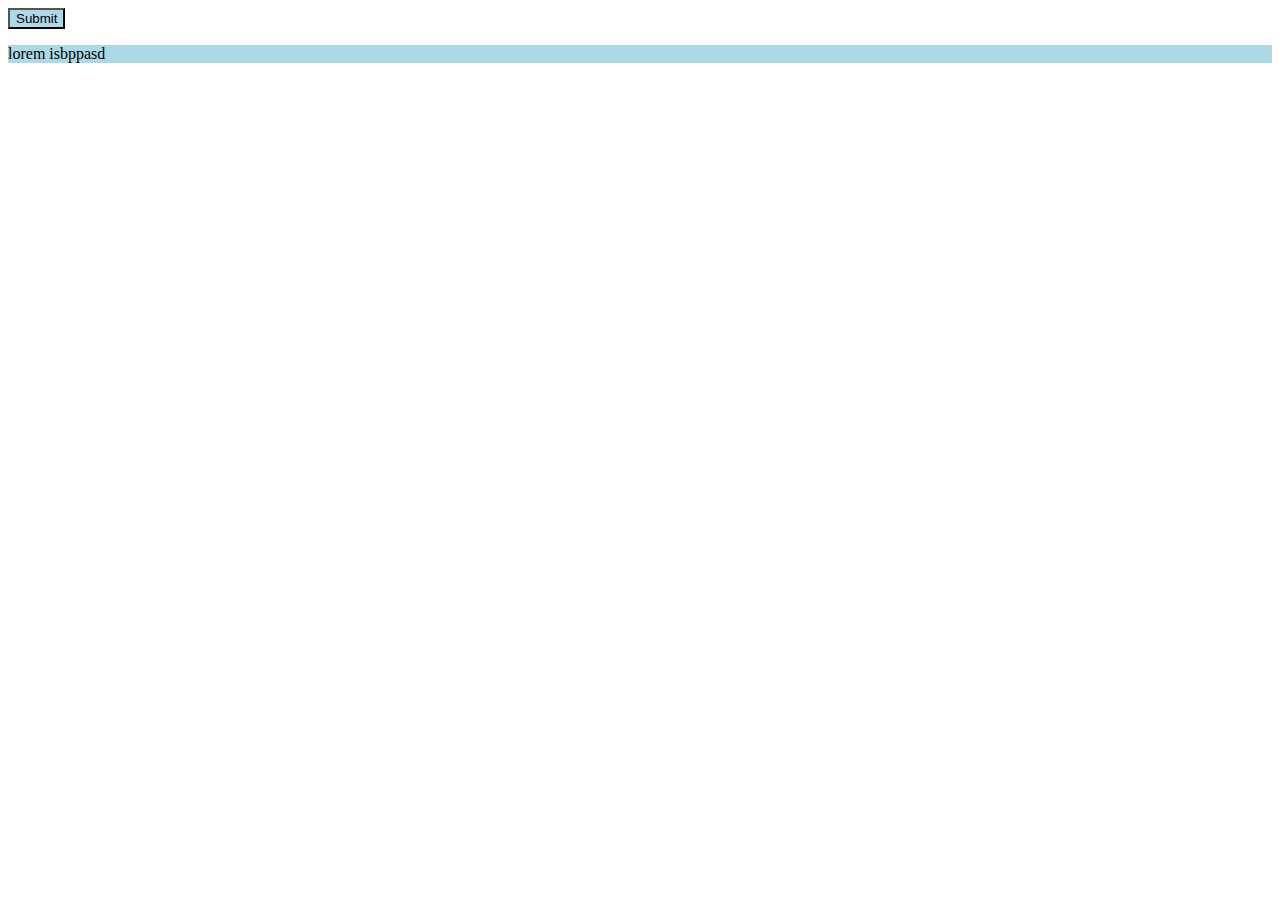
<file: 1/index.html>
<!DOCTYPE html>
<html>
  <head>
    <meta charset="UTF-8" />
    <link rel="stylesheet" href="./index.css" />
    <title>CSS PRACTICE</title>
  </head>
  <body>
    <div>
      <button>Submit</button>
      <p>lorem isbppasd</p>
    </div>
  </body>
</html>
</file>
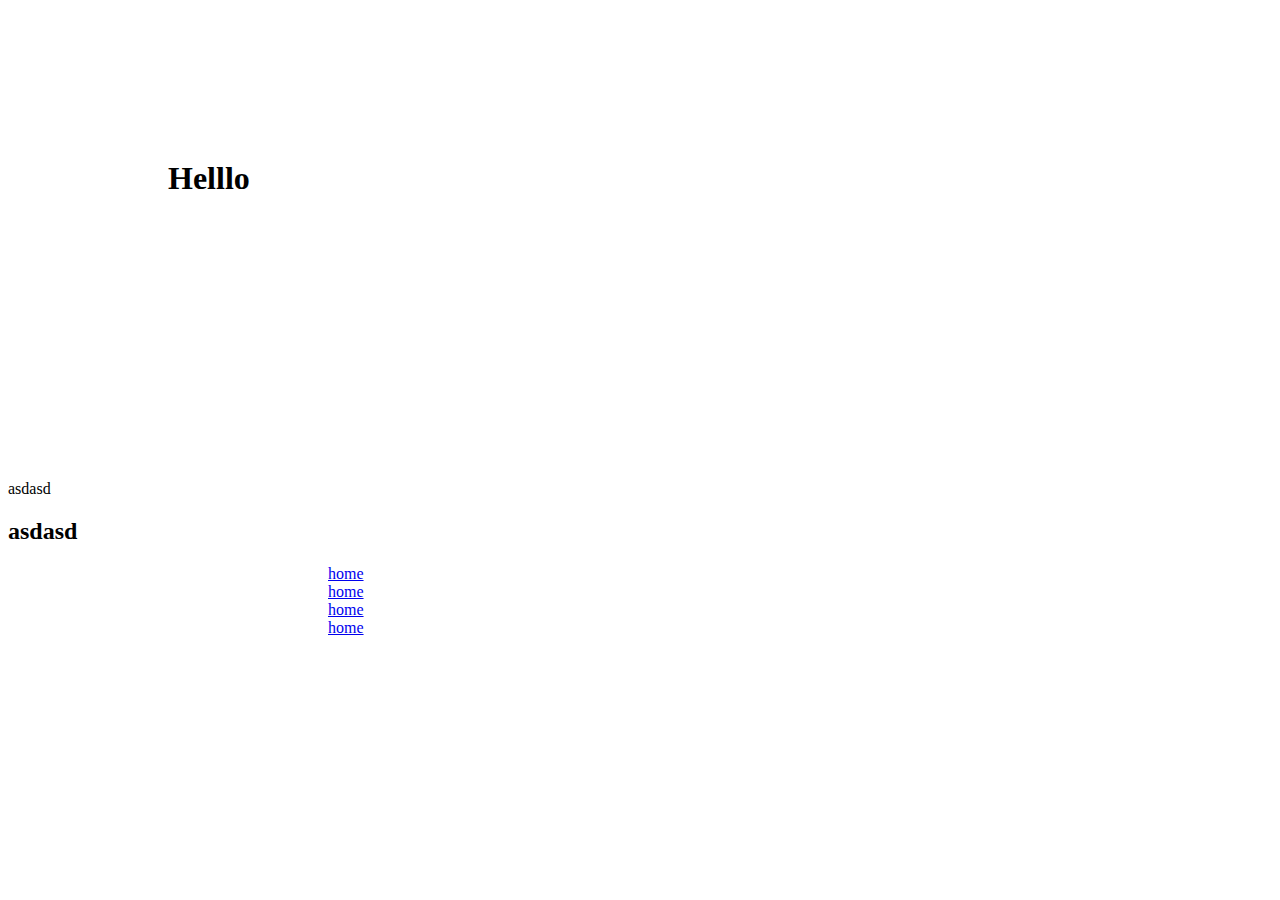
<file: 2/index.html>
<!DOCTYPE html>
<html>
  <head>
    <meta charset="UTF-8" />
    <link rel="stylesheet" href="./index.css" />
    <title>CSS PRACTICE</title>
  </head>
  <body>
    <div>
      <h1>Helllo</h1>
    </div>
    <p>asdasd</p>
    <h2>asdasd</h2>
    <a href="#">home</a>
    <a href="#">home</a>
    <a href="#">home</a>
    <a href="#">home</a>
  </body>
</html>
</file>
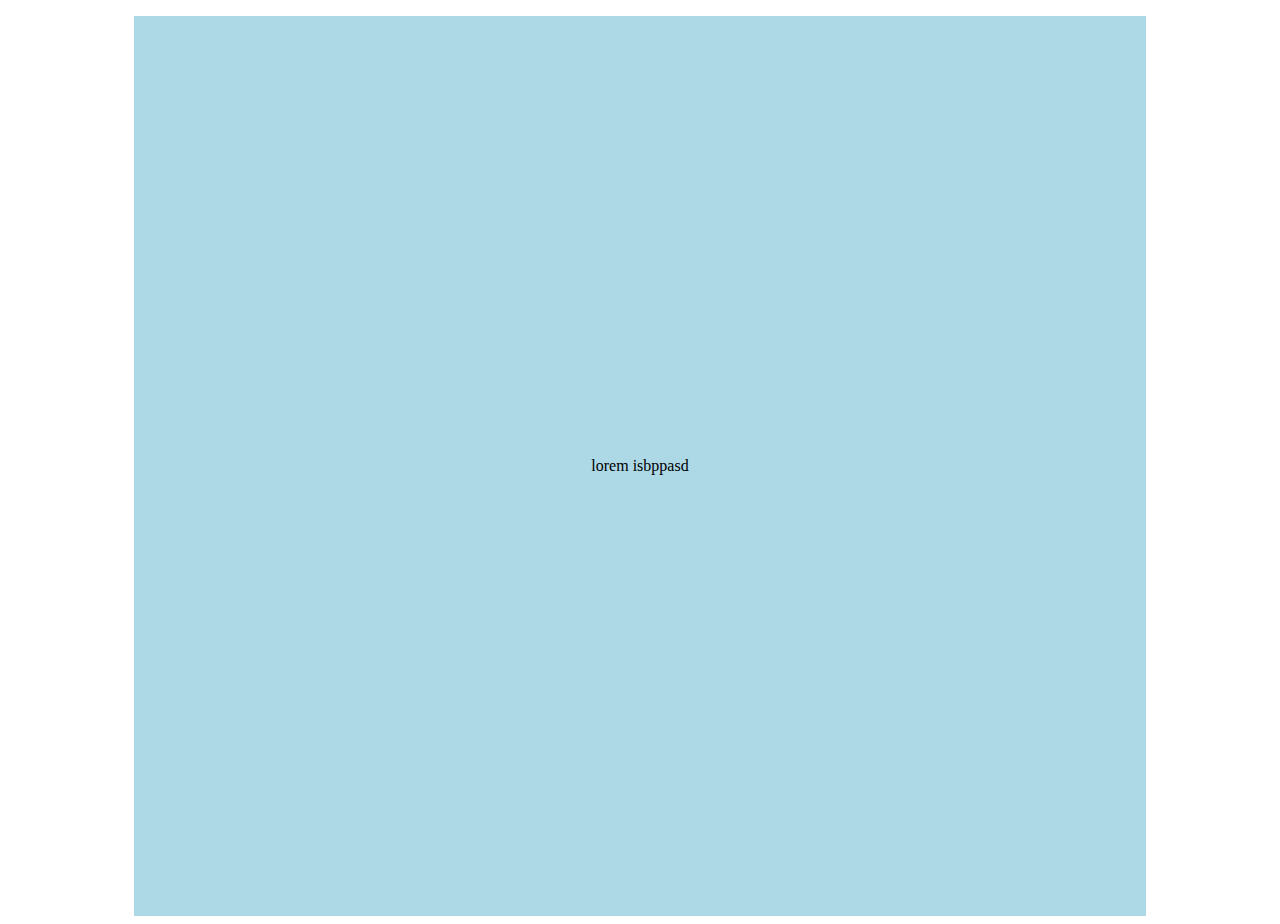
<file: 3/index.html>
<!DOCTYPE html>
<html>
  <head>
    <meta charset="UTF-8" />
    <link rel="stylesheet" href="./index.css" />
    <title>CSS PRACTICE</title>
  </head>
  <body>
    <div>
      <p>lorem isbppasd</p>
    </div>
  </body>
</html>
</file>
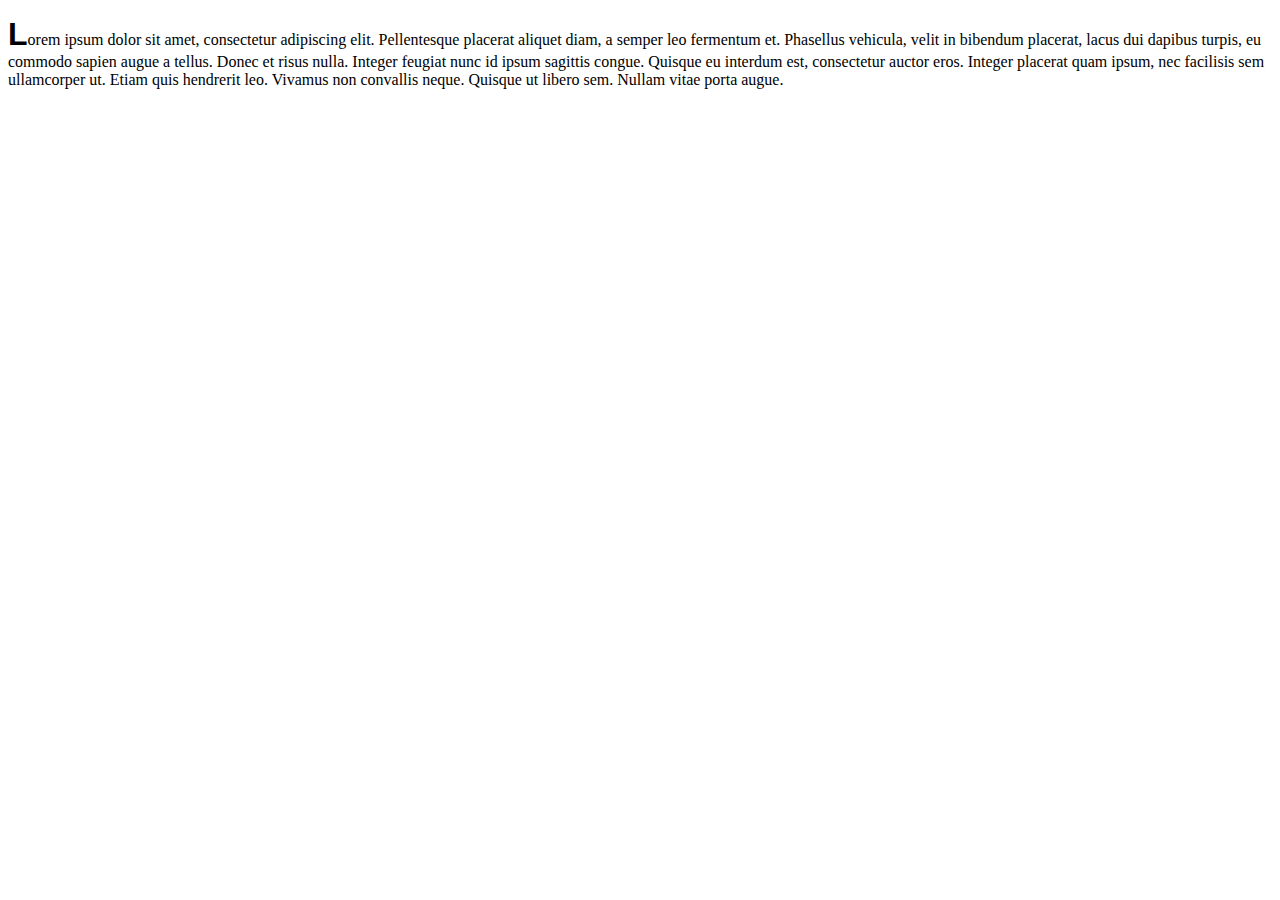
<file: 4/index.html>
<!DOCTYPE html>
<html>
  <head>
    <meta charset="UTF-8" />
    <link rel="stylesheet" href="./index.css" />
    <title>CSS PRACTICE</title>
  </head>
  <body>
    <div>
      <p>
        Lorem ipsum dolor sit amet, consectetur adipiscing elit. Pellentesque
        placerat aliquet diam, a semper leo fermentum et. Phasellus vehicula,
        velit in bibendum placerat, lacus dui dapibus turpis, eu commodo sapien
        augue a tellus. Donec et risus nulla. Integer feugiat nunc id ipsum
        sagittis congue. Quisque eu interdum est, consectetur auctor eros.
        Integer placerat quam ipsum, nec facilisis sem ullamcorper ut. Etiam
        quis hendrerit leo. Vivamus non convallis neque. Quisque ut libero sem.
        Nullam vitae porta augue.
      </p>
    </div>
  </body>
</html>
</file>
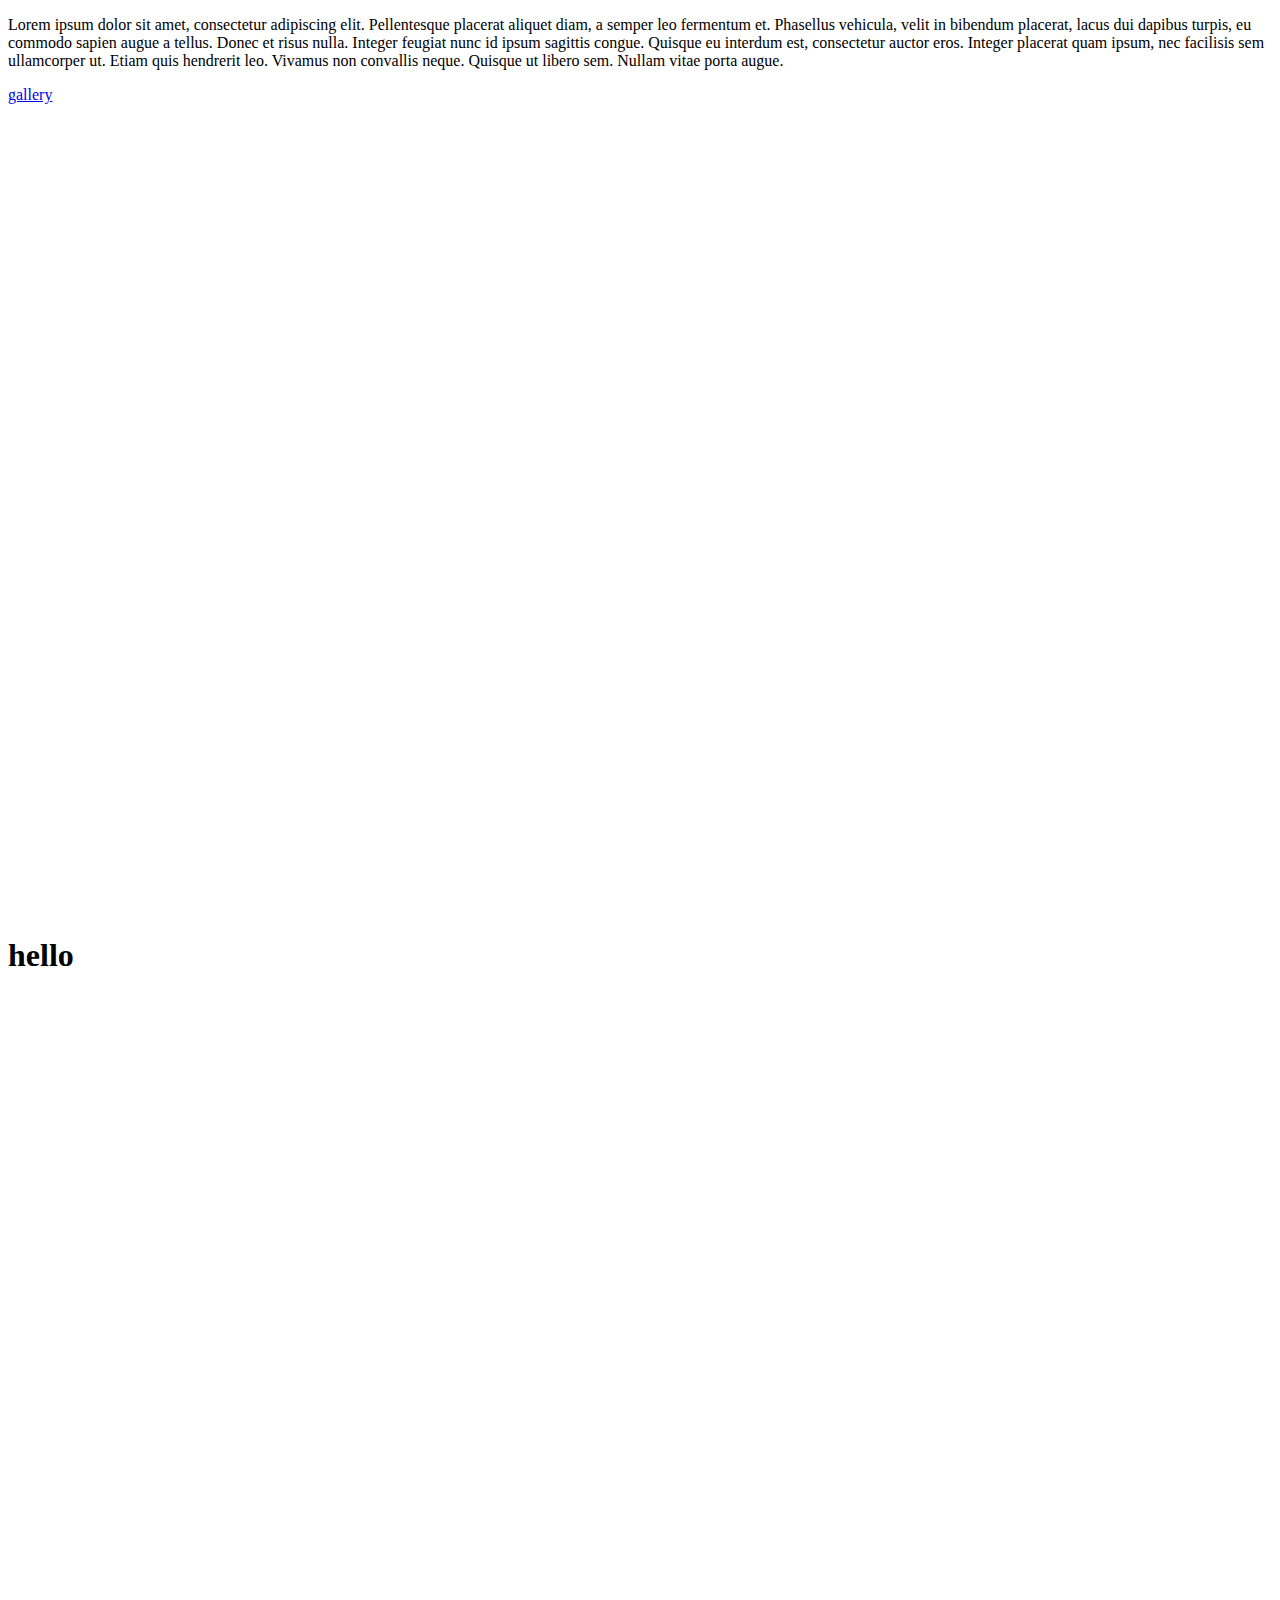
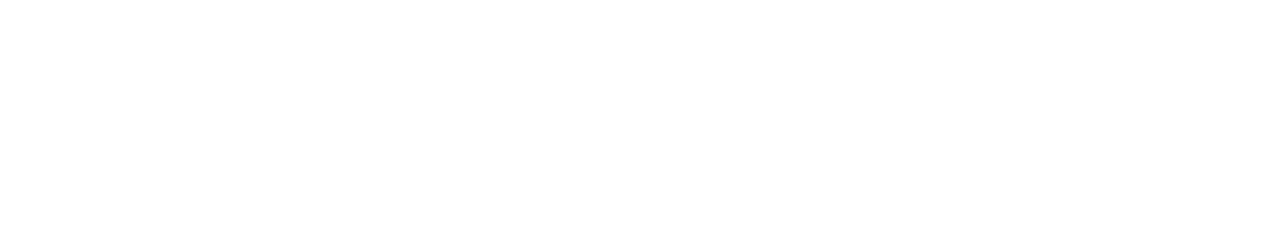
<file: 5/index.html>
<!DOCTYPE html>
<html>
  <head>
    <meta charset="UTF-8" />
    <link rel="stylesheet" href="./index.css" />
    <title>CSS PRACTICE</title>
  </head>
  <body>
    <div>
      <p>
        Lorem ipsum dolor sit amet, consectetur adipiscing elit. Pellentesque
        placerat aliquet diam, a semper leo fermentum et. Phasellus vehicula,
        velit in bibendum placerat, lacus dui dapibus turpis, eu commodo sapien
        augue a tellus. Donec et risus nulla. Integer feugiat nunc id ipsum
        sagittis congue. Quisque eu interdum est, consectetur auctor eros.
        Integer placerat quam ipsum, nec facilisis sem ullamcorper ut. Etiam
        quis hendrerit leo. Vivamus non convallis neque. Quisque ut libero sem.
        Nullam vitae porta augue.
      </p>
      <a href="#gallery">gallery</a>
    </div>
    <section id="gallery">
      <h1>hello</h1>
    </section>
  </body>
</html>
</file>
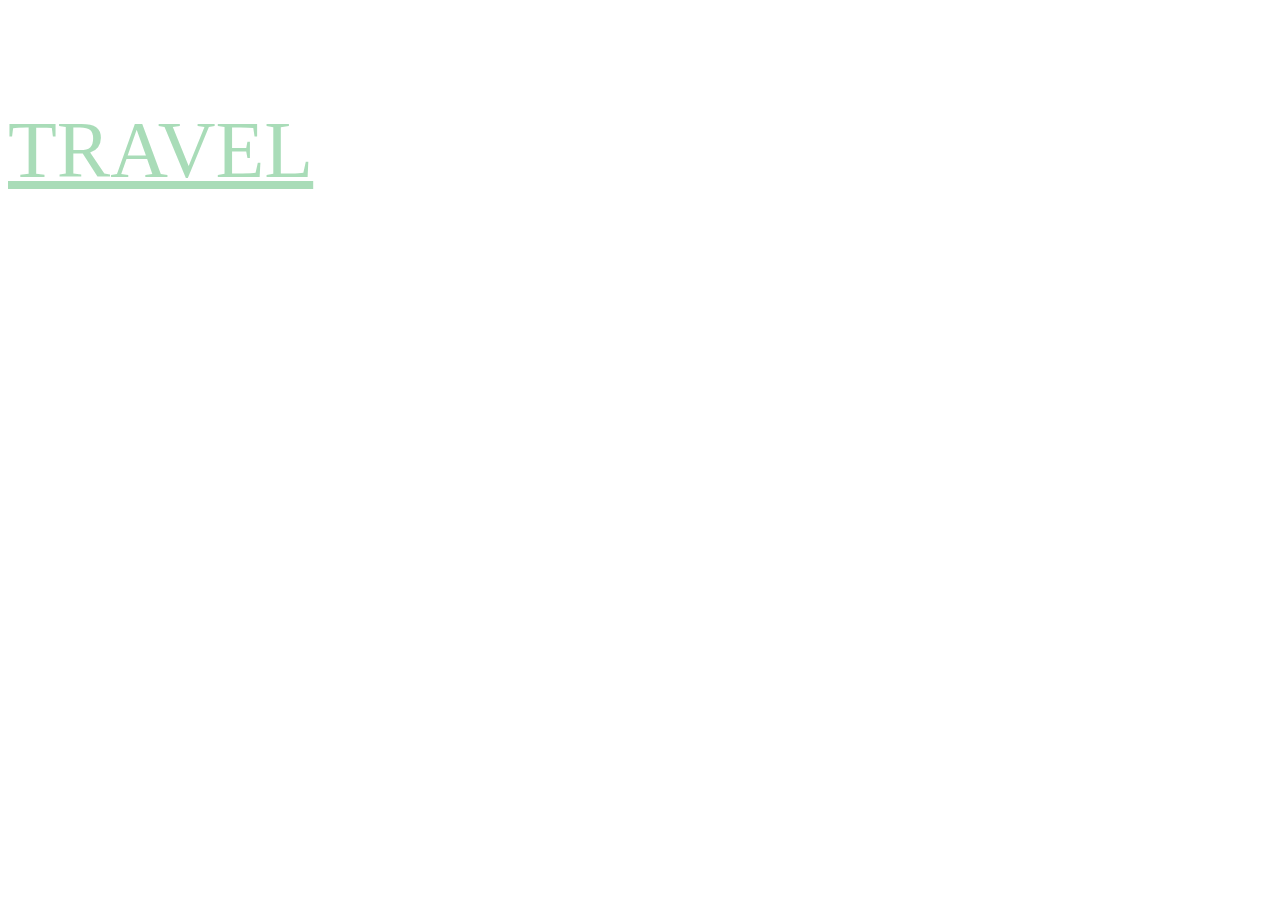
<file: 6/index.html>
<!DOCTYPE html>
<html>
  <head>
    <meta charset="UTF-8" />
    <link rel="stylesheet" href="./index.css" />
    <title>CSS PRACTICE</title>
  </head>
  <body>
    <div>
      <p>
        Lorem ipsum dolor sit amet, consectetur adipiscing elit. Pellentesque
        placerat aliquet diam, a semper leo fermentum et. Phasellus vehicula,
        velit in bibendum placerat, lacus dui dapibus turpis, eu commodo sapien
        augue a tellus. Donec et risus nulla. Integer feugiat nunc id ipsum
        sagittis congue. Quisque eu interdum est, consectetur auctor eros.
        Integer placerat quam ipsum, nec facilisis sem ullamcorper ut. Etiam
        quis hendrerit leo. Vivamus non convallis neque. Quisque ut libero sem.
        Nullam vitae porta augue.
      </p>
      <a href="#gallery">TRAVEL</a>
    </div>
    <section id="gallery">
      <h1>hello</h1>
    </section>
  </body>
</html>
</file>
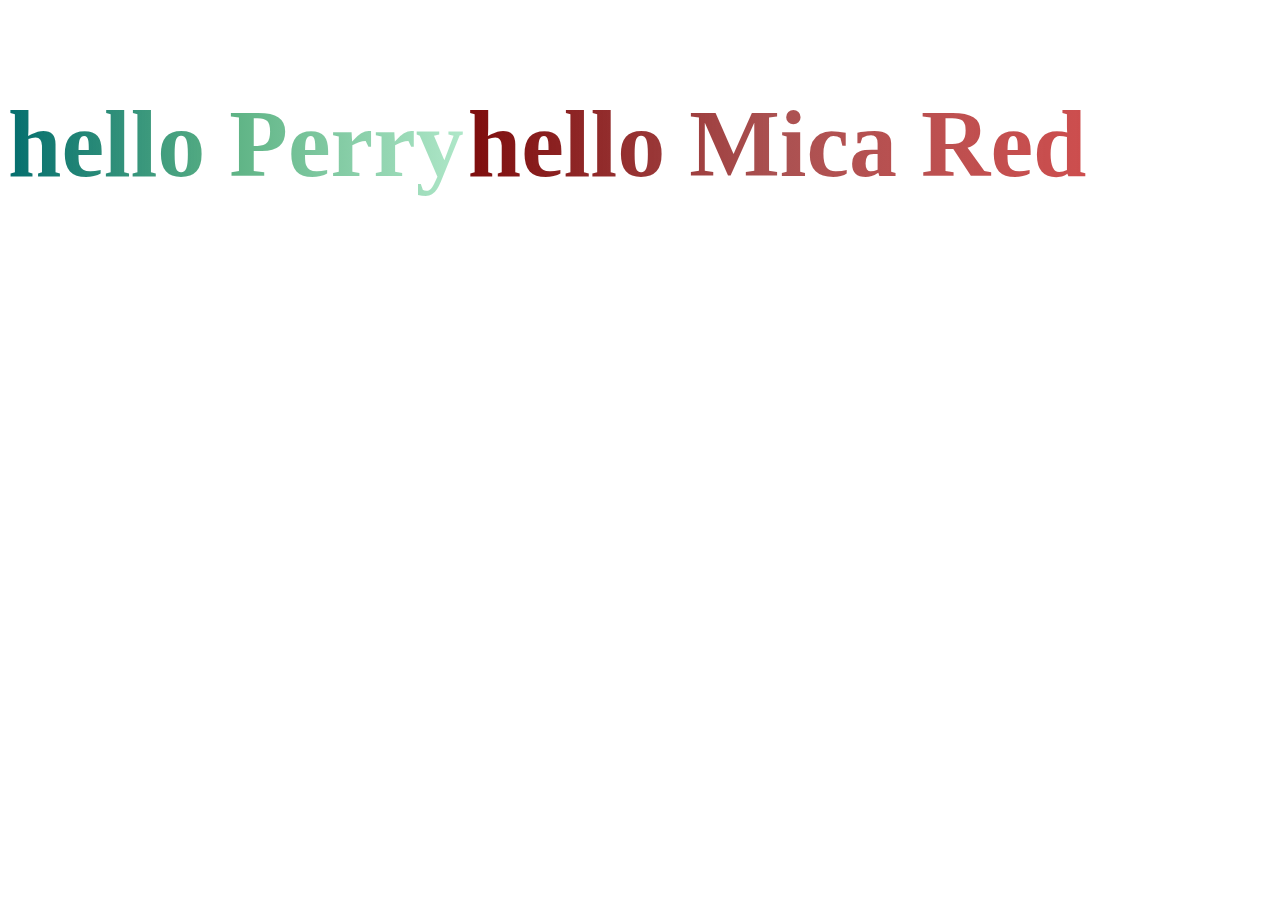
<file: 9/index.html>
<!DOCTYPE html>
<html>
  <head>
    <meta charset="UTF-8" />
    <link rel="stylesheet" href="./index.css" />
    <title>CSS PRACTICE</title>
  </head>
  <body>
    <section id="gallery">
      <h1>hello Perry</h1>
      <h2>hello Mica Red</h2>
    </section>
  </body>
</html>
</file>
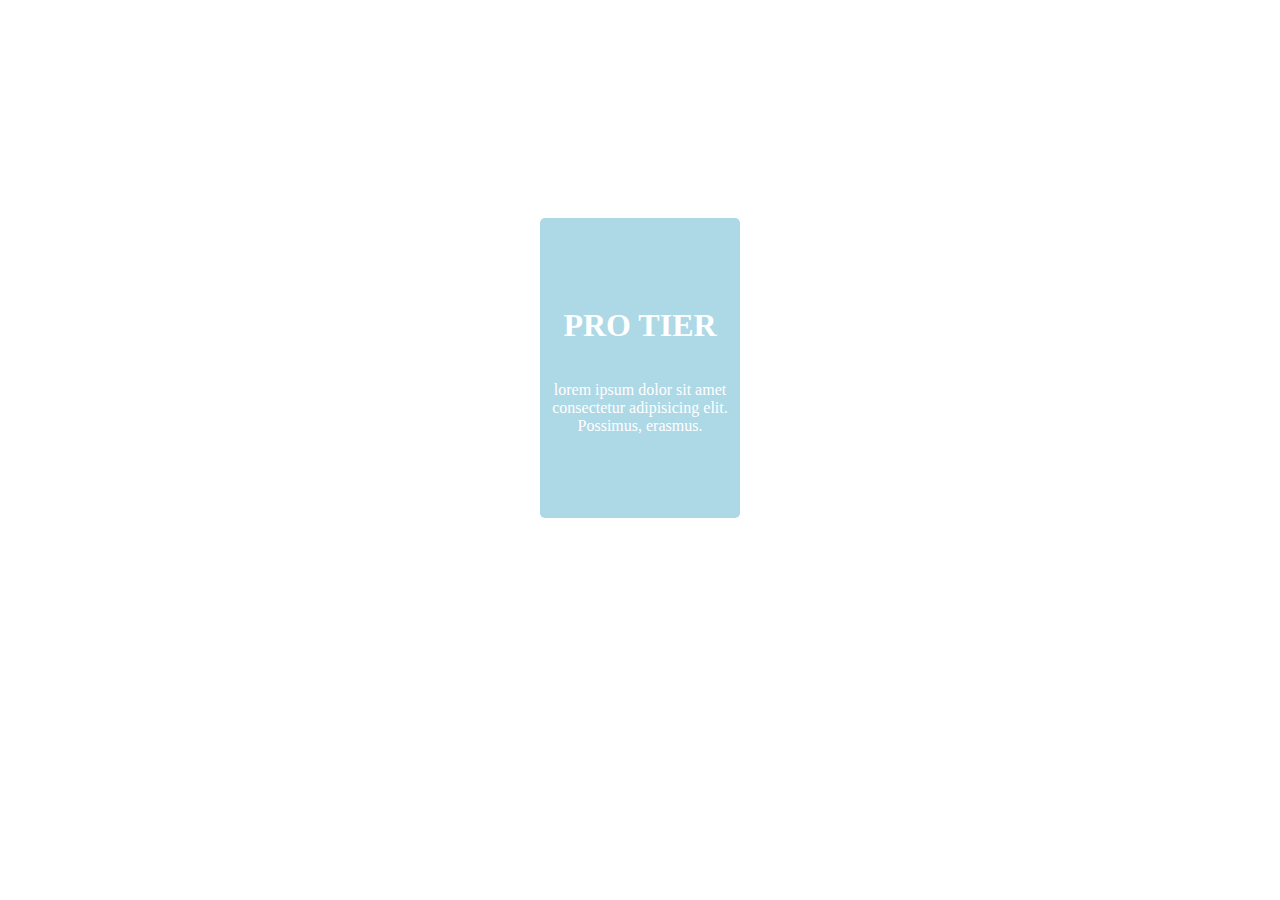
<file: flip-card/index.html>
<!DOCTYPE html>
<html>
  <head>
    <meta charset="UTF-8" />
    <link rel="stylesheet" href="./index.css" />
    <title>CARD FLIP</title>
  </head>
  <body>
    <div class="container">
      <div class="card-container">
        <div class="card">
          <figure class="front">
            <h1>PRO TIER</h1>
            <p>
              lorem ipsum dolor sit amet consectetur adipisicing elit. Possimus,
              erasmus.
            </p>
          </figure>
          <figure class="back">
            <h1>PRICES: 20$</h1>
            <button>BUY</button>
          </figure>
        </div>
      </div>
    </div>
  </body>
</html>
</file>
<file: 1/index.css>
button,
p {
  background-color: lightblue;
  animation: fade 1s ease forwards;
}

@keyframes fade {
  from {
    opacity: 1;
    pointer-events: all;
  }
  to {
    opacity: 0;
    pointer-events: none;
  }
}
</file>
<file: 2/index.css>
h1 {
  height: 10rem;
  margin: 10rem;

  /* display: inline; */
}

a {
  /* 
  not working
  height: 10rem;
  width: 20rem; */

  /* only work horizontally */
  margin: 10rem;
  padding: 10rem;

  /* display: inline-block; */
}
</file>
<file: 3/index.css>
div {
  width: 80%;
  height: 100vh;
  background-color: lightblue;
  text-align: center;

  /* how do we make the div center? */
  margin: auto;
  /* margin: 0 0 0 auto; 
  all the space on the left */

  /* how do we put the text vertically center quickly? */
  line-height: 100vh;
  /* same as div height */
}
</file>
<file: 4/index.css>
p::selection {
  background: rgb(177, 7, 7);
  color: rgb(214, 166, 166);
}

p::first-letter {
  font-size: 2rem;
  font-weight: bold;
  font-family: sans-serif;
}
</file>
<file: 5/index.css>
html {
  scroll-behavior: smooth;
}

div,
section {
  height: 100vh;
}
</file>
<file: 6/index.css>
p::selection {
  background: rgb(177, 7, 7);
  color: rgb(214, 166, 166);
}

p::first-letter {
  font-size: 2rem;
  font-weight: bold;
  font-family: sans-serif;
}

a {
  font-size: 5rem;
  color: rgba(13, 75, 31, 0.822);
}

html {
  background: black;
  /* filter: invert(0); nothing happens */
  filter: invert(1) hue-rotate(180deg);
}
</file>
<file: 9/index.css>
h1 {
  font-size: 6rem;
  font-family: "Times New Roman", Times, serif;
  background: linear-gradient(
    to right,
    rgb(4, 110, 110),
    rgba(23, 146, 79, 0.692),
    rgba(140, 221, 177, 0.692)
  );
  -webkit-background-clip: text;
  -webkit-text-fill-color: transparent;
  display: inline;
}

h2 {
  font-size: 6rem;
  font-family: "Times New Roman", Times, serif;
  background: linear-gradient(
    to right,
    rgb(126, 13, 13),
    rgba(133, 4, 4, 0.692),
    rgba(189, 22, 22, 0.76)
  );
  -webkit-background-clip: text;
  -webkit-text-fill-color: transparent;
  display: inline-block;
}
</file>
<file: flip-card/index.css>
.container {
  width: 100%;
  /* if i write 100% here, the div won't be pllaced in center */
  height: 80vh;
  display: flex;
  justify-content: center;
  align-items: center;
  margin: auto;
}

.card-container {
  width: 200px;
  height: 300px;
}

.card {
  width: 100%;
  height: 100%;
  /* background: lightblue; */
  transition: transform 1s ease-in-out;
  transform-style: preserve-3d;
}

.card-container:hover .card {
  transform: rotateY(180deg);
}

.card figure {
  width: 100%;
  height: 100%;
  position: absolute;
  margin: 0;
  border-radius: 5px;
  display: flex;
  justify-content: center;
  align-items: center;
  flex-direction: column;
  /* important!! */
  backface-visibility: hidden;
}

.card .front {
  background: lightblue;
  color: white;
  text-align: center;
  /* transform: rotateY(180deg); */
  /* transform: rotateY(0deg); */
}

.card .back {
  background: rgb(173, 230, 197);
  color: white;
  transform: rotateY(180deg);
}

.back button {
  background: chocolate;
  color: white;
  border: none;
  padding: 20px;
}
</file>
